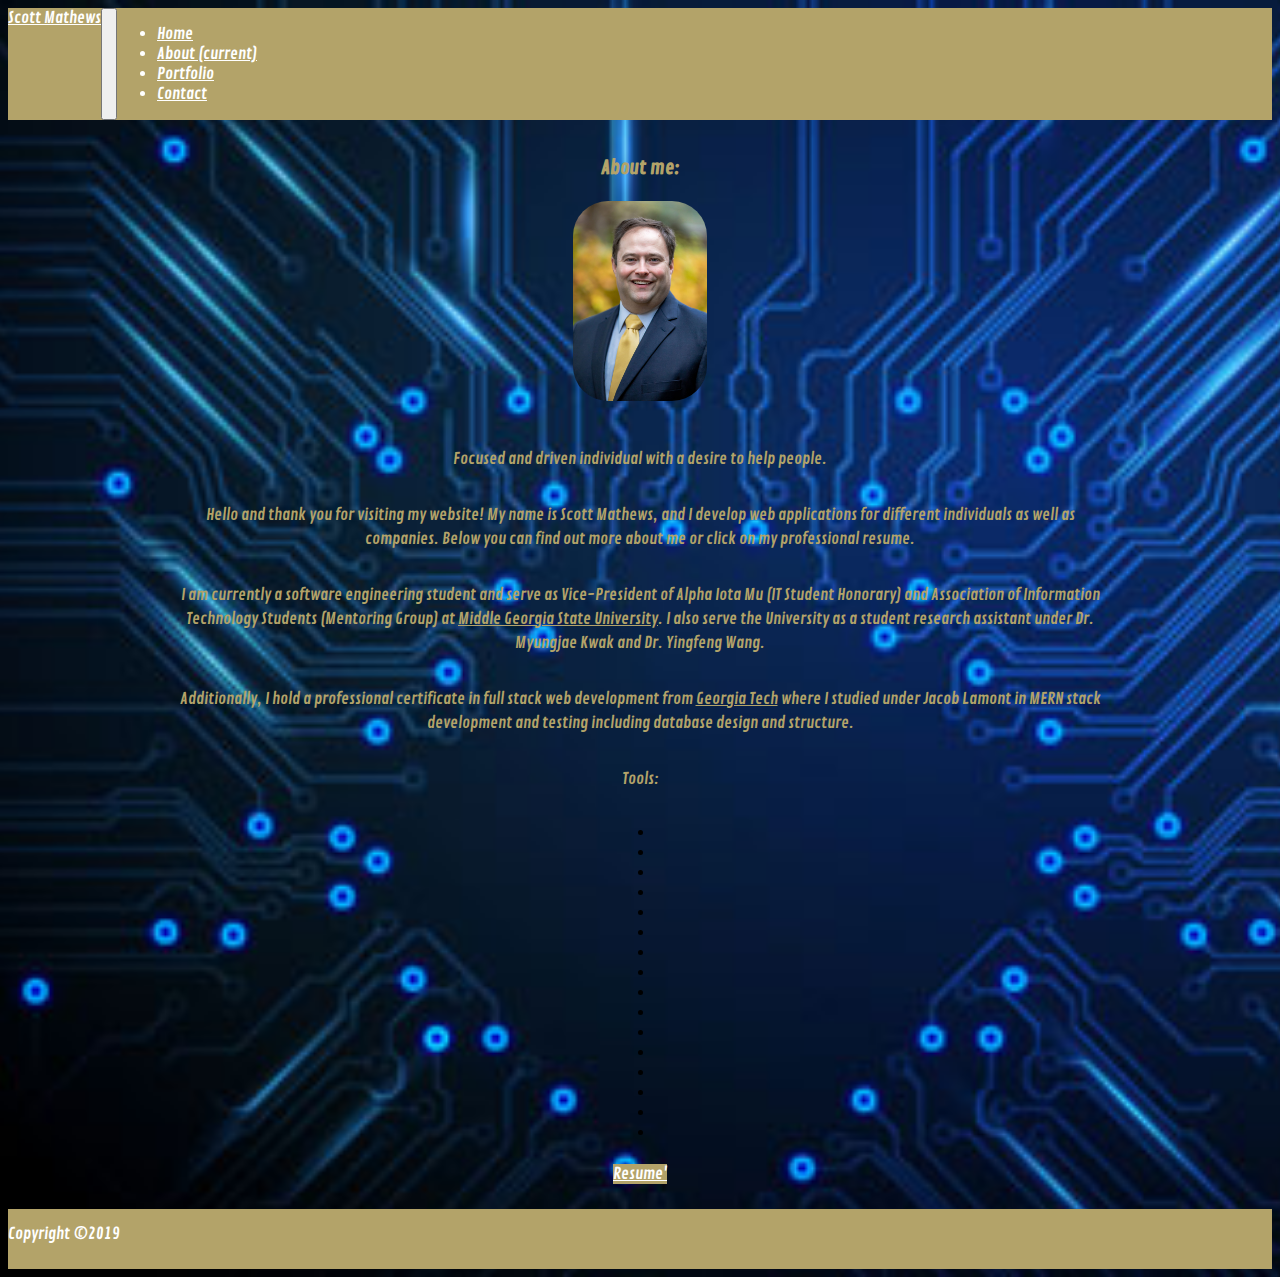
<file: about.html>
<!DOCTYPE html>
<html lang="en">

<head>
  <meta charset="UTF-8">
  <meta name="viewport" content="width=device-width, initial-scale=1.0">
  <meta http-equiv="X-UA-Compatible" content="ie=edge">
  <link rel="stylesheet" href="https://use.fontawesome.com/releases/v5.4.1/css/all.css"
    integrity="sha384-5sAR7xN1Nv6T6+dT2mhtzEpVJvfS3NScPQTrOxhwjIuvcA67KV2R5Jz6kr4abQsz" crossorigin="anonymous">
  <link rel="stylesheet" href="https://stackpath.bootstrapcdn.com/bootstrap/4.1.3/css/bootstrap.min.css"
    integrity="sha384-MCw98/SFnGE8fJT3GXwEOngsV7Zt27NXFoaoApmYm81iuXoPkFOJwJ8ERdknLPMO" crossorigin="anonymous">
  <link href="https://fonts.googleapis.com/css?family=Contrail+One" rel="stylesheet">
  <link rel="stylesheet" href="style.css">
  <!-- <script src="particles.js"></script> -->
  <title>About Me</title>
</head>

<body id="brain">
  <header>
    <nav class="navbar navbar-expand-lg navbar-light bg-info">
      <a class="navbar-brand" href="index.html">Scott Mathews</a>
      <button class="navbar-toggler" type="button" data-toggle="collapse" data-target="#navbarNav"
        aria-controls="navbarNav" aria-expanded="false" aria-label="Toggle navigation">
        <span class="navbar-toggler-icon"></span>
      </button>
      <div class="collapse navbar-collapse" id="navbarNav">
        <ul class="navbar-nav">
          <li class="nav-item">
            <a class="nav-link" href="index.html">Home</a>
          </li>
          <li class="nav-item active">
            <a class="nav-link" href="about.html">About <span class="sr-only">(current)</span></a>
          </li>
          <li class="nav-item">
            <a class="nav-link" href="portfolio.html">Portfolio</a>
          </li>
          <li class="nav-item">
            <a class="nav-link" href="contact.html">Contact</a>
          </li>
        </ul>
      </div>
    </nav>
  </header>
  <div class="container-fluid big">
    <div id="oneBigRow" class="row">
      <div class="col-4-md col-12-sm"></div>
      <div class="col-4-md col-12-sm">
        <div id="bigCard" class="jumbotron rounded jumbotron-fluid">
          <div id="indexCard" class="container">
            <h3 id="journey" class="entryPage">About me:</h3>
            <div id="pictureBox"><img id="headshot" class="img-fluid" src="images/DVphotovideo2018_1120_102907__DVP.jpg"
                alt="D. Scott Mathews" /></div>
            <br />
            <p class="entryPage journey1 lead">Focused and driven individual with a desire to help people.</p>

            <p class="entryPage journey1 lead"> Hello and thank you for visiting my website!  My name is Scott Mathews, and I develop web applications for
              different individuals as well as companies. Below
              you can find out more about me or click on my professional resume.</p>
            <p class="entryPage journey1 lead">I am currently a software engineering student and serve as Vice-President
              of Alpha Iota Mu (IT Student Honorary) and Association of Information Technology Students (Mentoring
              Group) at <a class="university" href="https://www.mga.edu/computing/index.php">Middle Georgia State
                University</a>. I also serve the University as a student research assistant under Dr. Myungjae Kwak and
              Dr. Yingfeng Wang.</p>
            <p class="entryPage journey1 lead">Additionally, I hold a professional certificate in full stack web
              development from <a class="university" href="https://bootcamp.pe.gatech.edu/">Georgia Tech</a> where I studied under Jacob
              Lamont in MERN stack development and testing including database design and structure.</p>

            <p class="entryPage">Tools:</p>
            <ul class="nav navbar-nav language-list">
              <li><i class="fab fa-apple fa-2x"></i></li>
              <li><i class="fab fa-windows fa-2x"></i></li>
              <li><i class="fab fa-html5 fa-2x"></i></li>
              <li><i class="fab fa-css3 fa-2x"></i></li>
              <li><i class="fab fa-js fa-2x"></i></li>
              <li><i class="fab fa-node-js fa-2x"></i></li>
              <li><i class="fab fa-python fa-2x"></i></li>
              <li><i class="fab fa-java fa-2x"></i></li>
              <li><i class="fas fa-database fa-2x"></i></li>
              <li><i class="fab fa-npm fa-2x"></i></li>
              <li><i class="fab fa-angular fa-2x"></i></li>
              <li><i class="fab fa-react fa-2x"></i></li>
              <li><i class="fab fa-github-square fa-2x"></i></li>
              <li><i class="fab fa-git fa-2x"></i></li>
              <li><i class="fab fa-gitlab fa-2x"></i></li>
              <li><i class="fab fa-slack fa-2x"></i></li>
            </ul>
            <a class="btn btnGT" href="documents/resume2019.pdf" target="_blank" role="button">Resume'</a>
          </div>
        </div>
      </div>
    </div>
    <div class="col-4-md col-12-sm"></div>
  </div>



  <footer class="footer">
    <div class="container footer1">
      <span>Copyright ©2019</span>
    </div>
  </footer>


  <script src="https://code.jquery.com/jquery-3.3.1.slim.min.js"
    integrity="sha384-q8i/X+965DzO0rT7abK41JStQIAqVgRVzpbzo5smXKp4YfRvH+8abtTE1Pi6jizo"
    crossorigin="anonymous"></script>
  <script src="https://cdnjs.cloudflare.com/ajax/libs/popper.js/1.14.3/umd/popper.min.js"
    integrity="sha384-ZMP7rVo3mIykV+2+9J3UJ46jBk0WLaUAdn689aCwoqbBJiSnjAK/l8WvCWPIPm49"
    crossorigin="anonymous"></script>
  <script src="https://stackpath.bootstrapcdn.com/bootstrap/4.1.3/js/bootstrap.min.js"
    integrity="sha384-ChfqqxuZUCnJSK3+MXmPNIyE6ZbWh2IMqE241rYiqJxyMiZ6OW/JmZQ5stwEULTy"
    crossorigin="anonymous"></script>

</body>

</html>
</file>
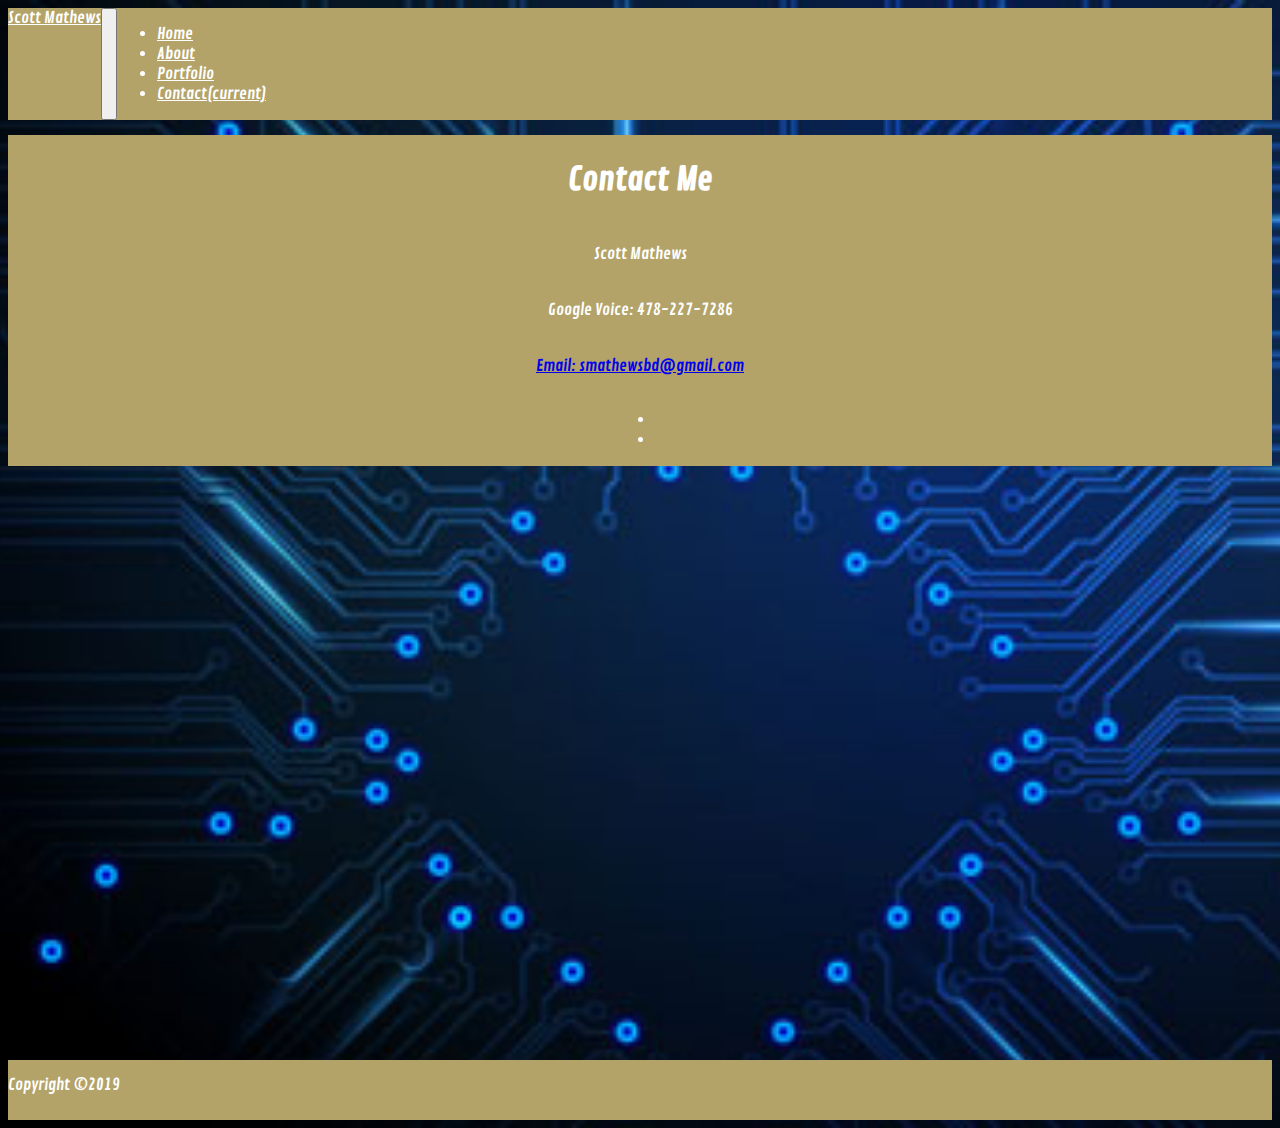
<file: contact.html>
<!DOCTYPE html>
<html lang="en">

<head>
  <meta charset="UTF-8">
  <meta name="viewport" content="width=device-width, initial-scale=1.0">
  <meta http-equiv="X-UA-Compatible" content="ie=edge">
  <link rel="stylesheet" href="https://use.fontawesome.com/releases/v5.4.2/css/all.css" integrity="sha384-/rXc/GQVaYpyDdyxK+ecHPVYJSN9bmVFBvjA/9eOB+pb3F2w2N6fc5qB9Ew5yIns"
    crossorigin="anonymous">
  <link rel="stylesheet" href="https://stackpath.bootstrapcdn.com/bootstrap/4.1.3/css/bootstrap.min.css" integrity="sha384-MCw98/SFnGE8fJT3GXwEOngsV7Zt27NXFoaoApmYm81iuXoPkFOJwJ8ERdknLPMO"
    crossorigin="anonymous">
  <link href="https://fonts.googleapis.com/css?family=Contrail+One" rel="stylesheet">
  <link rel="stylesheet" href="style.css">
  <!-- <script src="particles.js"></script> -->
  <title>Contact</title>
</head>

<body id="brain">
  <header>
    <nav class="navbar navbar-expand-lg navbar-light bg-info">
      <a class="navbar-brand" href="index.html">Scott Mathews</a>
      <button class="navbar-toggler" type="button" data-toggle="collapse" data-target="#navbarNav" aria-controls="navbarNav"
        aria-expanded="false" aria-label="Toggle navigation">
        <span class="navbar-toggler-icon"></span>
      </button>
      <div class="collapse navbar-collapse" id="navbarNav">
        <ul class="navbar-nav">
          <li class="nav-item">
            <a class="nav-link" href="index.html">Home</a>
          </li>
          <li class="nav-item active">
            <a class="nav-link" href="about.html">About</a>
          </li>
          <li class="nav-item">
            <a class="nav-link" href="portfolio.html">Portfolio</a>
          </li>
          <li class="nav-item">
            <a class="nav-link" href="contact.html">Contact<span class="sr-only">(current)</span></a>
          </li>
        </ul>
      </div>
    </nav>
  </header>
  <div class="container-fluid big">
    <div id="oneBigRow" class="row">
      <div class="col-4-md col-12-sm"></div>
      <div class="col-4-md col-12-sm">
        <div id="bigCard" class="jumbotron rounded border border-white jumbotron-fluid businessCard">
          <div id="indexCard" class="container">
            <h1 class="entryPage businessText display-4">Contact Me</h1>
            <p class="entryPage businessText lead">Scott Mathews</p>
            <p class="entryPage businessText lead">Google Voice: 478-227-7286</p>
            <p class="entryPage businessText4 lead text-white"><a class="text-white" href="mailto:smathewsbd@gmail.com?subject=siteMessage">Email:
                smathewsbd@gmail.com</a></p>
            <ul class="nav navbar-nav contact-list">
              <li><a href="https://github.com/dsmathews" target="_blank"><i class="fac fab fa-github fa-2x" title="GitHub"
                    aria-hidden="true"></i>
                </a></li>
              <li><a href="https://www.linkedin.com/in/dsmathewsGT/" target="_blank"><i class="fac fab fa-linkedin fa-2x"
                    title="LinkedIn" aria-hidden="true"></i>
                </a></li>
            </ul>
          </div>
        </div>
      </div>
      <div class="col-4-md col-12-sm"></div>
    </div>
  </div>

  <footer class="footer">
    <div class="container footer1">
      <span>Copyright ©2019</span>
    </div>
  </footer>

  <script src="https://code.jquery.com/jquery-3.3.1.slim.min.js" integrity="sha384-q8i/X+965DzO0rT7abK41JStQIAqVgRVzpbzo5smXKp4YfRvH+8abtTE1Pi6jizo"
    crossorigin="anonymous"></script>
  <script src="https://cdnjs.cloudflare.com/ajax/libs/popper.js/1.14.3/umd/popper.min.js" integrity="sha384-ZMP7rVo3mIykV+2+9J3UJ46jBk0WLaUAdn689aCwoqbBJiSnjAK/l8WvCWPIPm49"
    crossorigin="anonymous"></script>
  <script src="https://stackpath.bootstrapcdn.com/bootstrap/4.1.3/js/bootstrap.min.js" integrity="sha384-ChfqqxuZUCnJSK3+MXmPNIyE6ZbWh2IMqE241rYiqJxyMiZ6OW/JmZQ5stwEULTy"
    crossorigin="anonymous"></script>
</body>

</html>
</file>
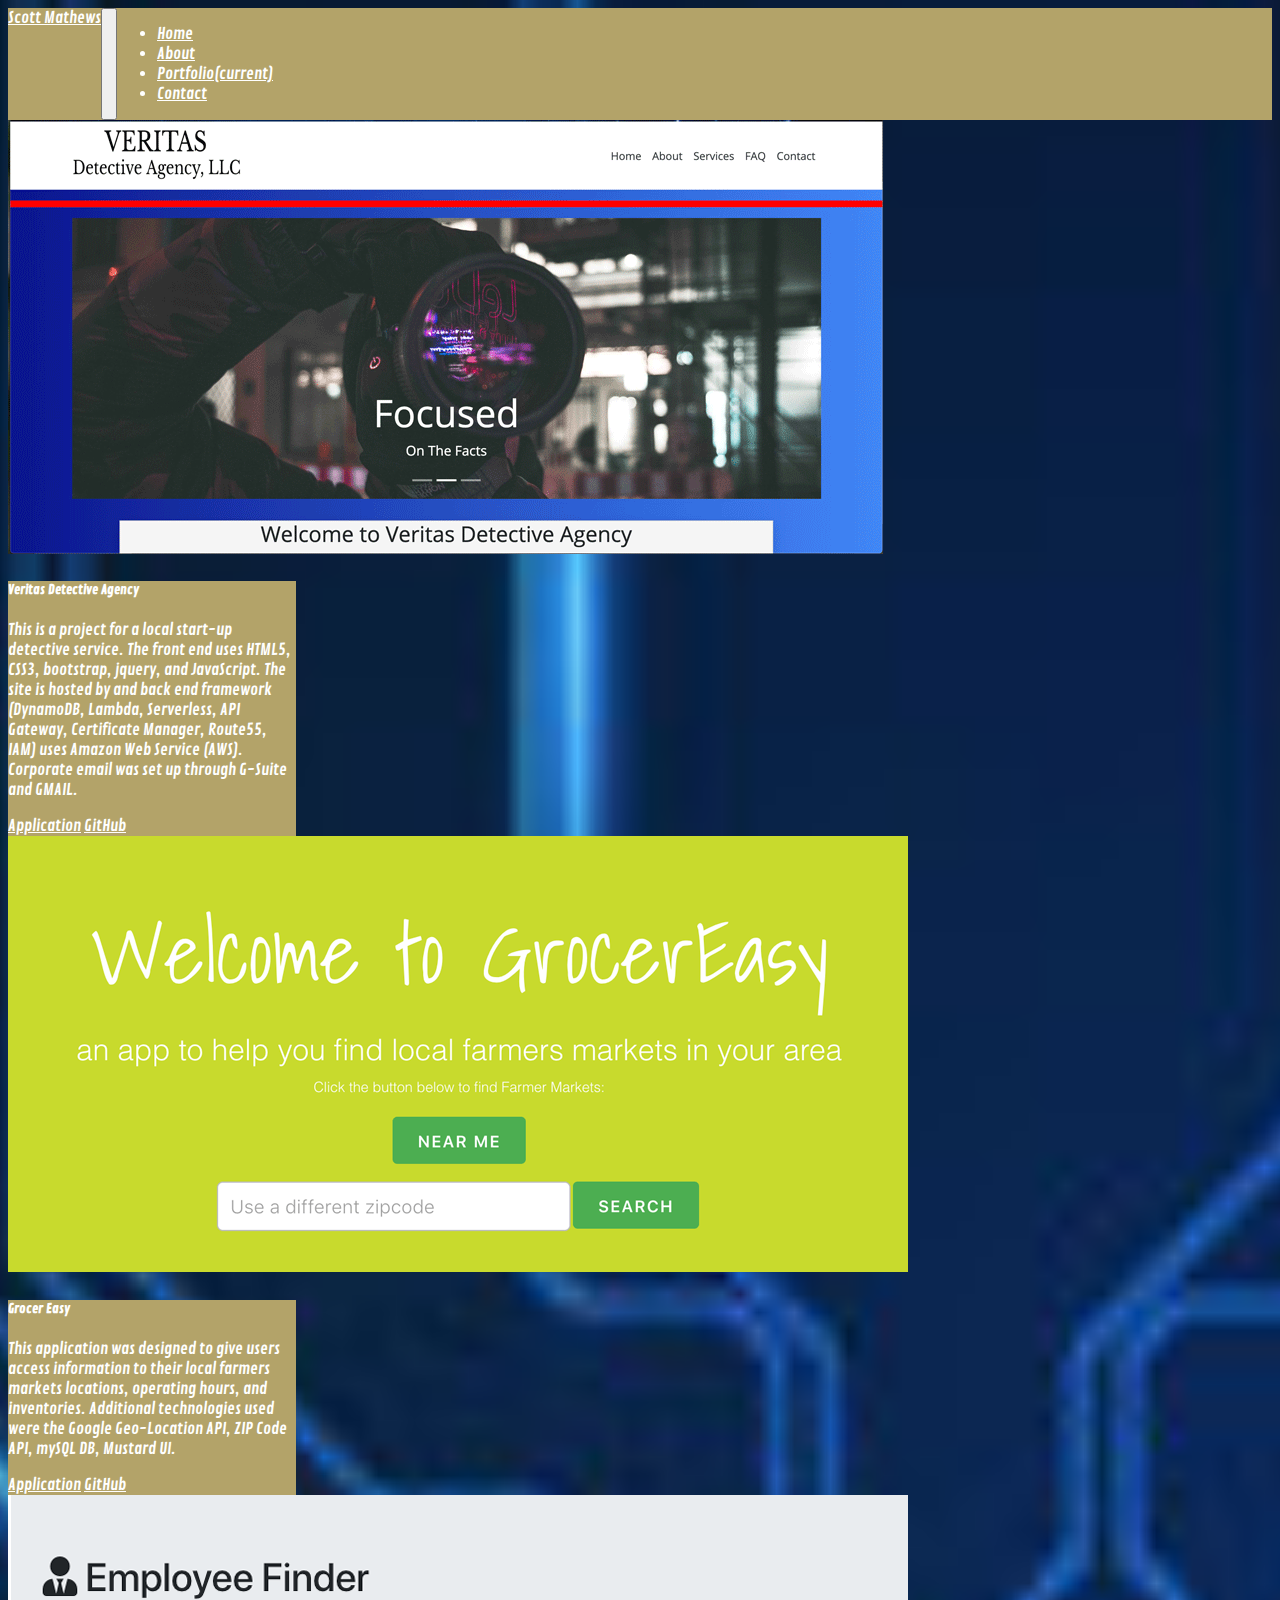
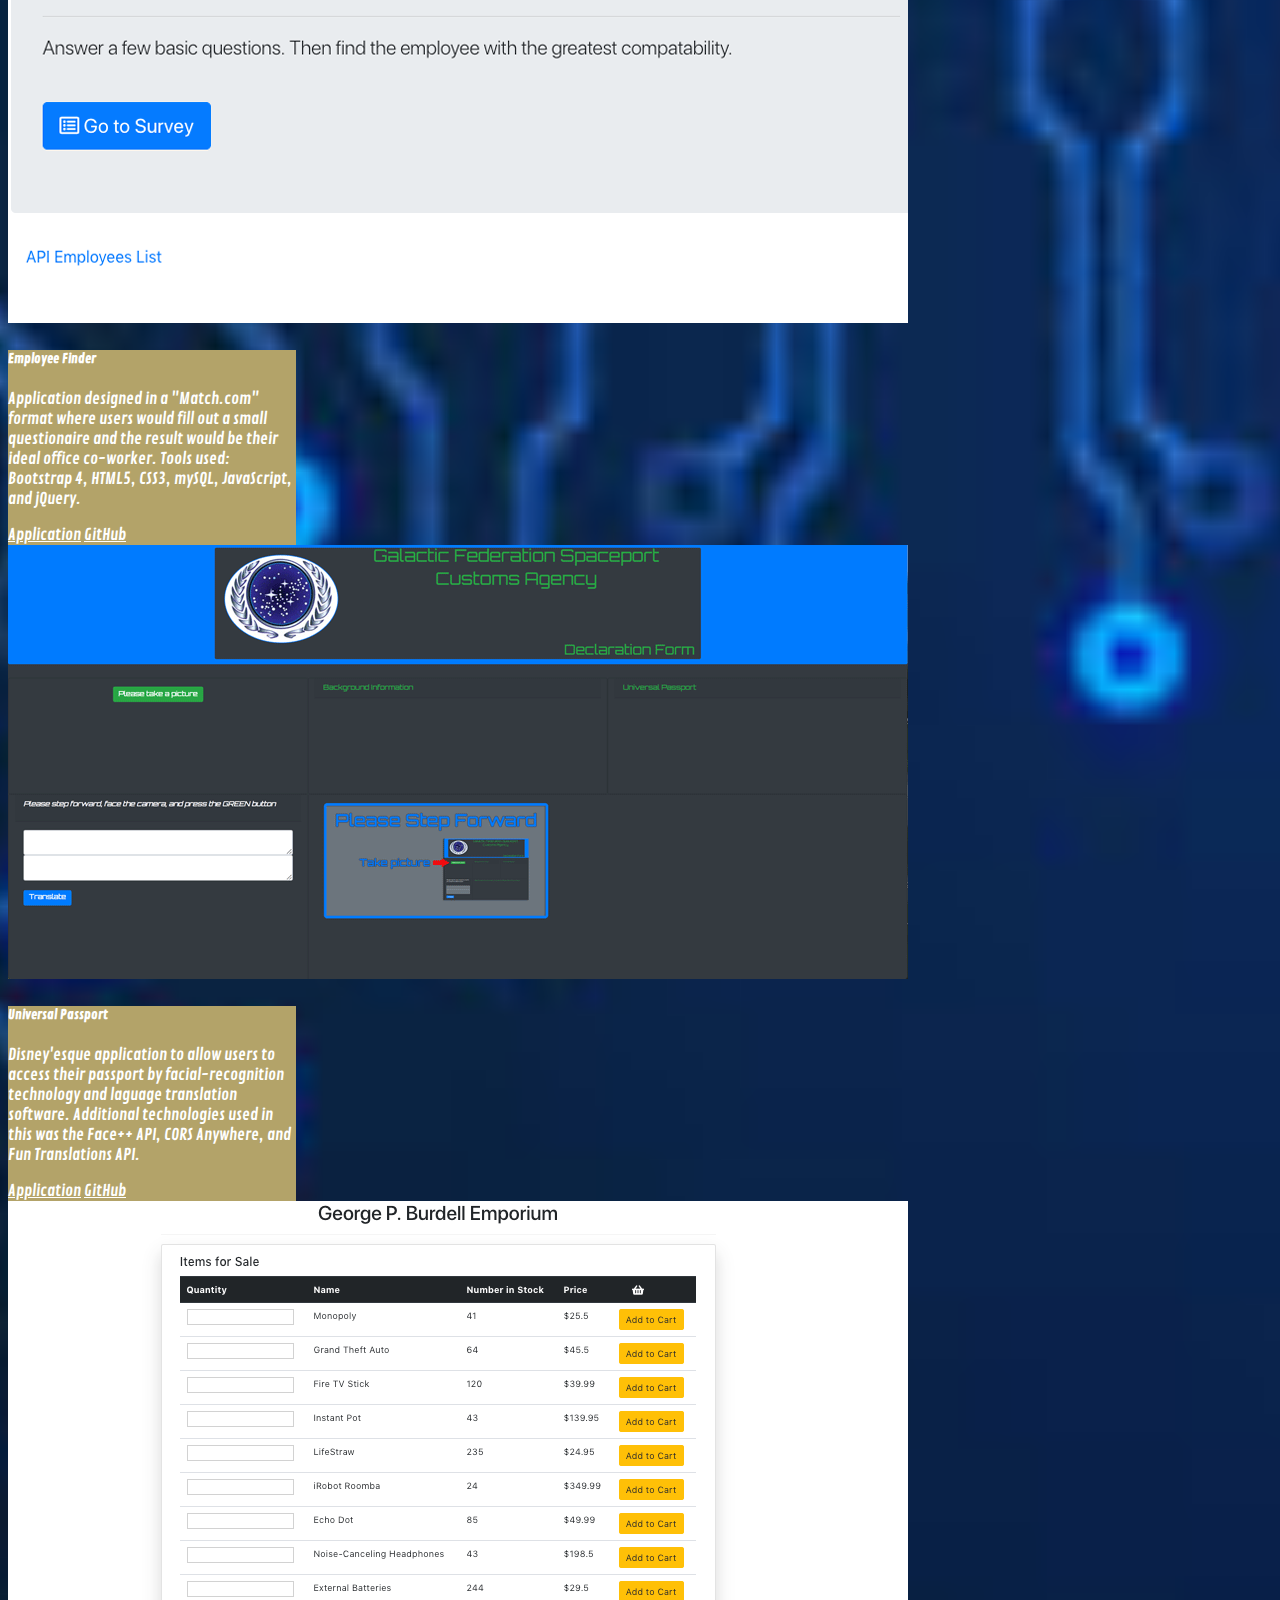
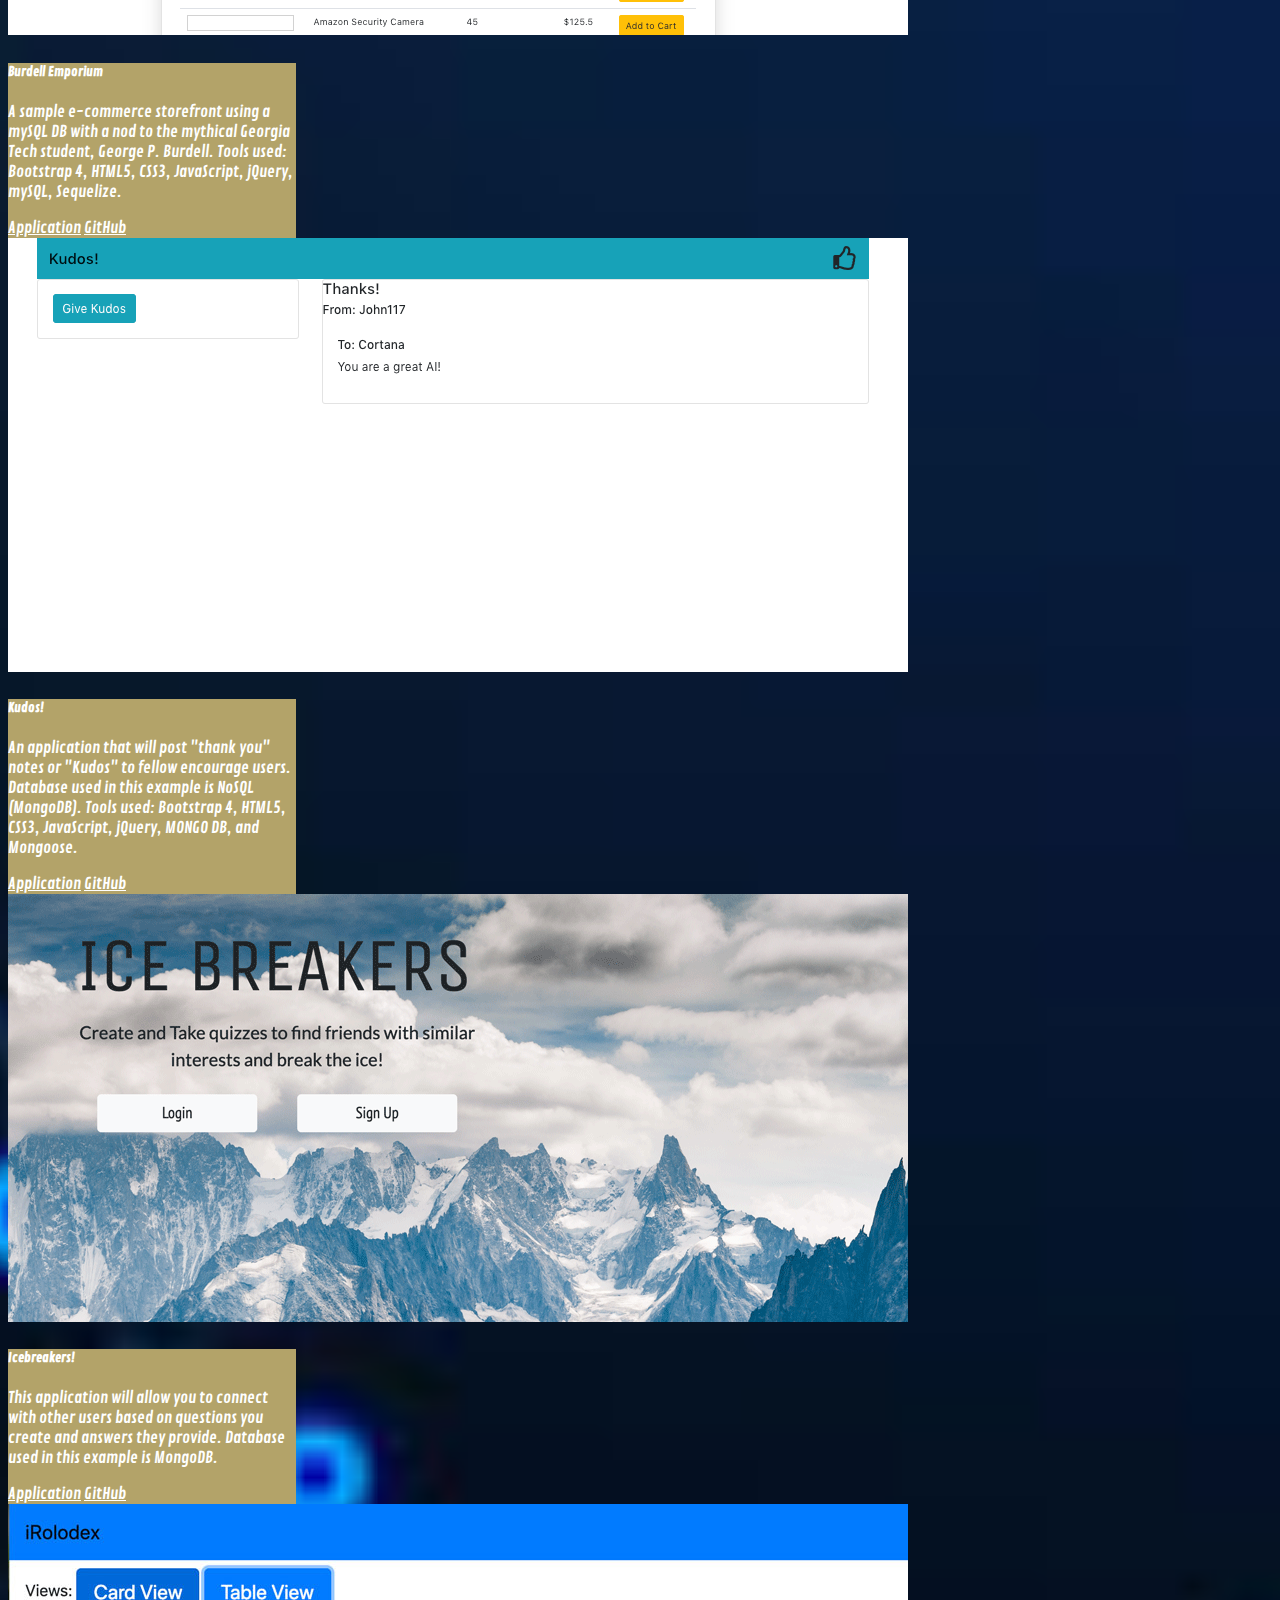
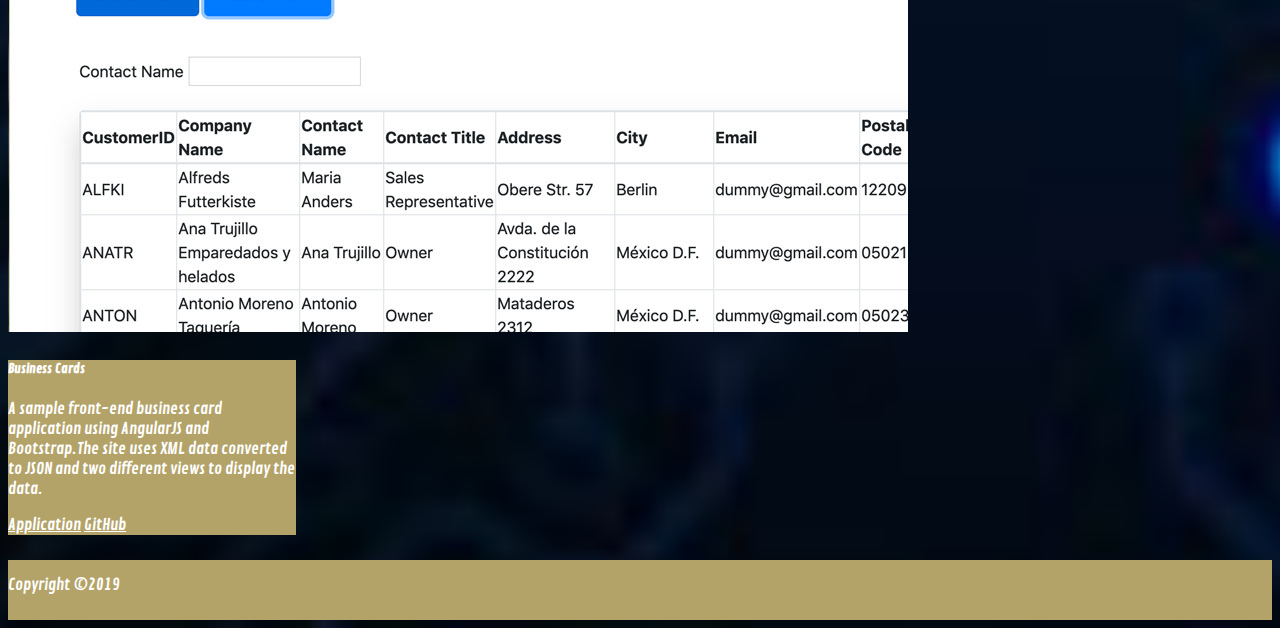
<file: portfolio.html>
<!DOCTYPE html>
<html lang="en">

<head>
  <meta charset="UTF-8">
  <meta name="viewport" content="width=device-width, initial-scale=1.0">
  <meta http-equiv="X-UA-Compatible" content="ie=edge">
  <link rel="stylesheet" href="https://stackpath.bootstrapcdn.com/bootstrap/4.1.3/css/bootstrap.min.css"
    integrity="sha384-MCw98/SFnGE8fJT3GXwEOngsV7Zt27NXFoaoApmYm81iuXoPkFOJwJ8ERdknLPMO" crossorigin="anonymous">
  <link href="https://fonts.googleapis.com/css?family=Contrail+One" rel="stylesheet">
  <link rel="stylesheet" href="style.css">
  <!-- <script src="particles.js"></script> -->
  <title>Portfolio</title>
</head>

<body id="brain">
  <header>
    <nav class="navbar navbar-expand-lg navbar-light bg-info">
      <a class="navbar-brand" href="index.html">Scott Mathews</a>
      <button class="navbar-toggler" type="button" data-toggle="collapse" data-target="#navbarNav"
        aria-controls="navbarNav" aria-expanded="false" aria-label="Toggle navigation">
        <span class="navbar-toggler-icon"></span>
      </button>
      <div class="collapse navbar-collapse" id="navbarNav">
        <ul class="navbar-nav">
          <li class="nav-item">
            <a class="nav-link" href="index.html">Home</a>
          </li>
          <li class="nav-item active">
            <a class="nav-link" href="about.html">About</a>
          </li>
          <li class="nav-item">
            <a class="nav-link" href="portfolio.html">Portfolio<span class="sr-only">(current)</span></a>
          </li>
          <li class="nav-item">
            <a class="nav-link" href="contact.html">Contact</a>
          </li>
        </ul>
      </div>
    </nav>
  </header>
  <div id="portCont" class="container">
    <div class="portRow row">
      <div class="col-4-md col-12-sm">
        <div class="card mt-3" style="width: 18rem;">
          <img class="card-img-top" src="images/Veritas.gif" alt="Card image cap">
          <div class="cardBod card-body">
            <h5 class="portText card-title">Veritas Detective Agency</h5>
            <p class="portText card-text">This is a project for a local start-up detective service. The front end uses
              HTML5, CSS3, bootstrap, jquery, and JavaScript. The site is hosted by and back end framework (DynamoDB,
              Lambda, Serverless, API Gateway, Certificate Manager, Route55, IAM) uses Amazon Web Service (AWS).
              Corporate email was set up through G-Suite and GMAIL.</p>
            <a href="https://www.veritasdetective.com"
              class="portText btn btn-primary border border-white">Application</a> <a
              href="https://www.github.com/dsmathews/veritasdetectiveagency"
              class="portText btn btn-primary border border-white">GitHub</a>
          </div>
        </div>
      </div>
      <div class="col-4-md col-12-sm">
        <div class="card mt-3" style="width: 18rem;">
          <img class="card-img-top" src="images/project2c.gif" alt="Card image cap">
          <div class="cardBod card-body">
            <h5 class="portText card-title">Grocer Easy</h5>
            <p class="portText card-text">This application was designed to give users access information to their
              local farmers markets locations, operating hours, and inventories. Additional technologies used were the
              Google Geo-Location API, ZIP Code API, mySQL DB, Mustard UI.</p>
            <a href="https://warm-earth-30735.herokuapp.com/index.html"
              class="portText btn btn-primary border border-white">Application</a> <a
              href="https://github.com/walkforr/GrocerEasy"
              class="portText btn btn-primary border border-white">GitHub</a>
          </div>
        </div>
      </div>
      <div class="col-4-md col-12-sm">
        <div class="card mt-3" style="width: 18rem;">
          <img class="card-img-top" src="images/employeematch2.gif" alt="Card image cap">
          <div class="cardBod card-body">
            <h5 class="portText card-title">Employee Finder</h5>
            <p class="portText card-text">Application designed in a "Match.com" format where users would fill out a
              small questionaire and the result would be their ideal office co-worker. Tools used: Bootstrap 4, HTML5,
              CSS3, mySQL, JavaScript, and jQuery.</p>
            <a href="https://guarded-chamber-95838.herokuapp.com/"
              class="portText btn btn-primary border border-white">Application</a> <a
              href="https://github.com/dsmathews/employeeFinder"
              class="portText btn btn-primary border border-white">GitHub</a>
          </div>
        </div>
      </div>
    </div>
    <div class="portRow row">
      <div class="col-4-md col-12-sm">
        <div class="card mt-3" style="width: 18rem;">
          <img class="card-img-top" src="images/project1.gif" alt="Card image cap">
          <div class="cardBod card-body">
            <h5 class="portText card-title">Universal Passport</h5>
            <p class="portText card-text">Disney'esque application to allow users to access their passport by
              facial-recognition technology and laguage translation software. Additional technologies used in this was
              the Face++ API, CORS Anywhere, and Fun Translations API.</p>
            <a href="https://dsmathews.github.io/project1/#"
              class="portText btn btn-primary border border-white">Application</a> <a
              href="https://github.com/dsmathews/project1"
              class="portText btn btn-primary border border-white">GitHub</a>
          </div>
        </div>
      </div>
      <div class="col-4-md col-12-sm">
        <div class="card mt-3" style="width: 18rem;">
          <img class="card-img-top" src="images/bamazon.gif" alt="Card image cap">
          <div class="cardBod card-body">
            <h5 class="portText card-title">Burdell Emporium</h5>
            <p class="portText card-text">A sample e-commerce storefront using a mySQL DB with a nod to the
              mythical Georgia Tech student, George P. Burdell. Tools used: Bootstrap 4, HTML5, CSS3, JavaScript,
              jQuery, mySQL, Sequelize.</p>
            <a href="https://cryptic-mountain-81091.herokuapp.com/"
              class="portText btn btn-primary border border-white">Application</a> <a
              href="https://github.com/dsmathews/bamazon"
              class="portText btn btn-primary border border-white">GitHub</a>
          </div>
        </div>
      </div>
      <div class="col-4-md col-12-sm">
        <div class="card mt-3" style="width: 18rem;">
          <img class="card-img-top" src="images/kudos.gif" alt="Card image cap">
          <div class="cardBod card-body">
            <h5 class="portText card-title">Kudos!</h5>
            <p class="portText card-text">An application that will post "thank you" notes or "Kudos" to fellow
              encourage users. Database used in this example is NoSQL (MongoDB). Tools used: Bootstrap 4, HTML5, CSS3,
              JavaScript, jQuery, MONGO DB, and Mongoose. </p>
            <a href="https://quiet-depths-14703.herokuapp.com/"
              class="portText btn btn-primary border border-white">Application</a> <a
              href="https://github.com/dsmathews/kudos" class="portText btn btn-primary border border-white">GitHub</a>
          </div>
        </div>
      </div>
    </div>
    <div class="portRow row">
      <div class="col-4-md col-12-sm">
        <div class="card mt-3" style="width: 18rem;">
          <img class="card-img-top" src="images/icebreakers.gif" alt="Card image cap">
          <div class="cardBod card-body">
            <h5 class="portText card-title">Icebreakers!</h5>
            <p class="portText card-text">This application will allow you to connect with other users based on
              questions you create and answers they provide. Database used in this example is MongoDB. </p>
            <a href="https://morning-castle-23513.herokuapp.com/"
              class="portText btn btn-primary border border-white">Application</a> <a
              href="https://github.com/dsmathews/icebreaker"
              class="portText btn btn-primary border border-white">GitHub</a>
          </div>
        </div>
      </div>
      <div class="col-4-md col-12-sm">
        <div class="card mt-3" style="width: 18rem;">
          <img class="card-img-top" src="images/iRolo.jpg" alt="Card image cap">
          <div class="cardBod card-body">
            <h5 class="portText card-title">Business Cards</h5>
            <p class="portText card-text">A sample front-end business card application using AngularJS and
              Bootstrap.The site uses XML data converted to JSON and two different views to display the data.</p>
            <a href="https://stark-earth-95289.herokuapp.com/#/index.html"
              class="portText btn btn-primary border border-white">Application</a> <a
              href="https://github.com/dsmathews/businessCard"
              class="portText btn btn-primary border border-white">GitHub</a>
          </div>
        </div>
      </div>
    </div>

    <footer class="footer">
      <div class="container-fluid footer1">
        <span>Copyright ©2019</span>
      </div>
    </footer>


    <script src="https://code.jquery.com/jquery-3.3.1.slim.min.js"
      integrity="sha384-q8i/X+965DzO0rT7abK41JStQIAqVgRVzpbzo5smXKp4YfRvH+8abtTE1Pi6jizo"
      crossorigin="anonymous"></script>
    <script src="https://cdnjs.cloudflare.com/ajax/libs/popper.js/1.14.3/umd/popper.min.js"
      integrity="sha384-ZMP7rVo3mIykV+2+9J3UJ46jBk0WLaUAdn689aCwoqbBJiSnjAK/l8WvCWPIPm49"
      crossorigin="anonymous"></script>
    <script src="https://stackpath.bootstrapcdn.com/bootstrap/4.1.3/js/bootstrap.min.js"
      integrity="sha384-ChfqqxuZUCnJSK3+MXmPNIyE6ZbWh2IMqE241rYiqJxyMiZ6OW/JmZQ5stwEULTy"
      crossorigin="anonymous"></script>
  </div>
</body>

</html>
</file>
<file: style.css>
/* Page Background */
#brain {
    background-image: url('images/vector-circuit-board.jpg') !important;
    background-repeat: no-repeat;
    background-position: center center;
    background-size: cover;
    min-height: 100vh;
}

/* Header */

.navbar {
    display: flex;
}

.navbar, footer {
    background-color: #B3A369 !important;
}

.nav-link, .navbar-brand, #hamburger, #navbarNav, footer, .footer1, .businessText, .businessText4 {
    color: white !important;
}

.nav-link, .navbar-brand, .card-body, .card-header, footer, * {
    font-family: 'Contrail One';
}

#navbarNav {
    justify-content: flex-end
}


/* Sticky Footer  */
.footer1 {
    width: auto;
    /* max-width: 680px; */
    /* padding: 0 15px; */

}
.footer {
    /* position: fixed; */
    display: flex;
    bottom: 0;
    width: 100%;
    height: 60px;
    line-height: 50px;
    background-color: #B3A369;
    /* border-top: 10px solid #b3a369; */
    text-align: center;
    margin-top: 25px;
}

/* Page Content */
#oneBigRow{
    min-height: 100vh;
    justify-content: center;
    align-items: center
}


#headshot{
    align-self: center;
    align-content: center;
    border-radius: 35px;
    margin-bottom: 5px;
    max-width: 200px;
    max-height: 200px
}

.entryPage{
    color: #B3A369;
    justify-content: right;
    align-self: center;
    text-align: center;
    line-height: 1.5;
}

#indexCard{
    display: flex;
    flex-direction: column;
    align-items: center;
}

.fab, .fas {
    color: #B3A369;
    margin-right: 10px
}

#pictureBox{
    justify-self: center
}

.card-header, .cardDirections {
    color: #B3A369;
}

#brains{
    max-width: calc(300px - 1rem);
    align-self: center;
    margin-left: auto;
    margin-right: auto;
}

#bigCard, #portfolio, .businessCard{
    margin-top: 15px;
    margin-bottom: 15px;
}

.businessCard {
    background-color: #B3A369;
    color: white;
}

.social-list, .language-list{
    flex-direction: row;
    align-content: space-around;
}

#portfolio,.carousel {
    justify-content: center
}

.btnGT{
    background-color: #B3A369;
    color: white;
    margin-top: 5px;
    
}

#portfolio {
    max-width: calc(900px - 1rem) !important;
    display: flex !important;
}

.slideControl{
    color: #B3A369
}

.fac {
    color: white !important;
}

.contact-list {
    flex-direction: row;
}

#projectlinks{
    color: #B3A369;
    text-decoration: wavy;
}

p {
    max-width: calc(60rem - 16px);
}

.portRow{
    justify-content: space-around !important;
    align-content: center;
    
}

.cardBod{
    background-color: #B3A369
}

.portText{
    color: white
}

.university{
    color: #B3A369;
}
</file>
